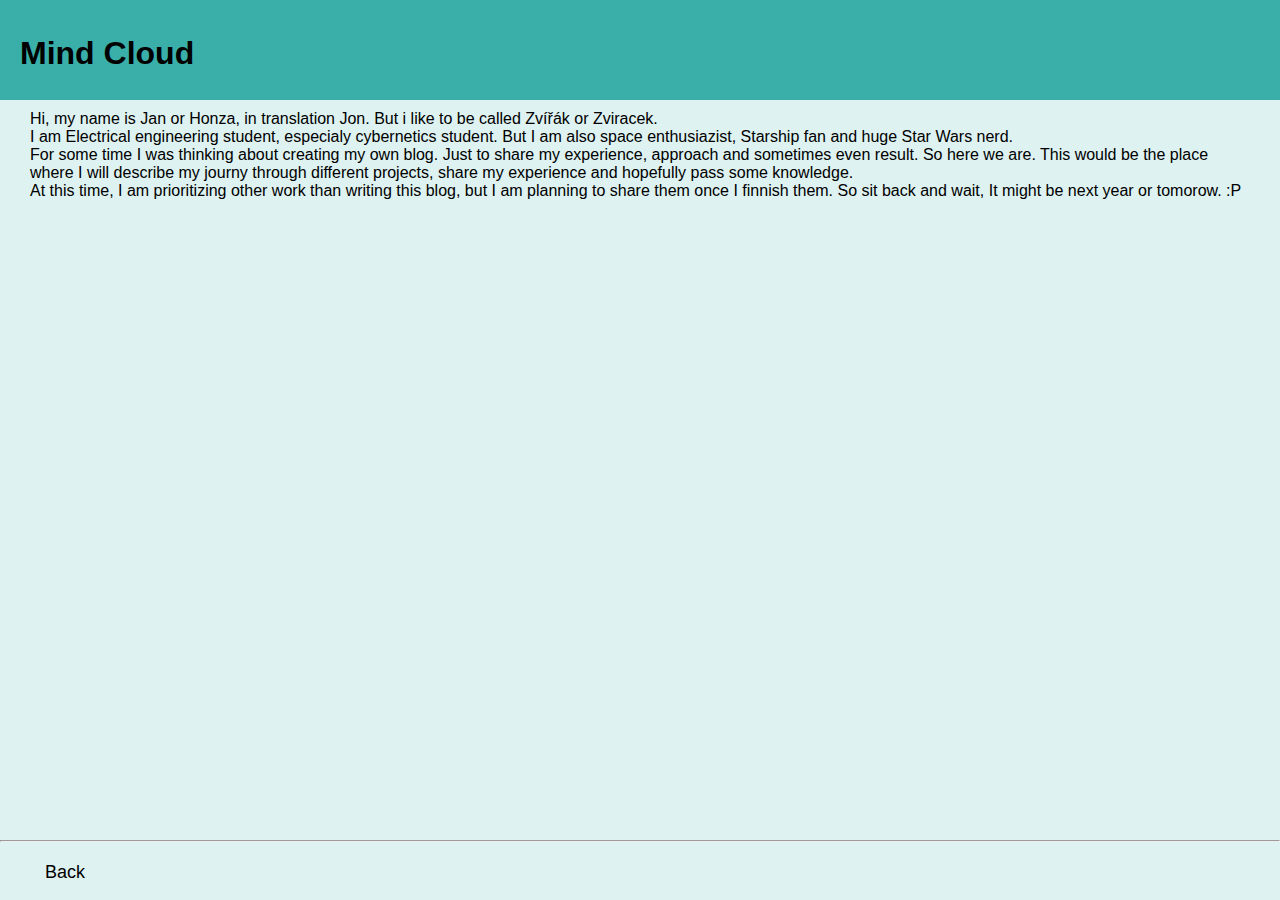
<file: me.html>
<!DOCTYPE html>
<html lang="en">
<head>
    <meta charset="UTF-8">
    <meta http-equiv="X-UA-Compatible" content="IE=edge">
    <meta name="viewport" content="width=device-width, initial-scale=1.0">
    <title>About me</title>
    <link rel="stylesheet" href="style.css">
</head>
<body>
    <header>
        <div id="top">
            <h1>Mind Cloud</h1>
        </div>
    </header>
    <p>
        Hi, my name is Jan or Honza, in translation Jon. But i like to be called Zvířák or Zviracek.<br>
        I am Electrical engineering student, especialy cybernetics student. But I am also space enthusiazist, Starship fan and huge Star Wars nerd.<br>
        For some time I was thinking about creating my own blog. Just to share my experience, approach and sometimes even result. So here we are.
        This would be the place where I will describe my journy through different projects, share my experience and hopefully pass some knowledge.<br>
        At this time, I am prioritizing other work than writing this blog, but I am planning to share them once I finnish them. So sit back and wait, It might be next year or tomorow. :P
    </p>
    <footer>
        <hr>
        <a href="./index.html">Back</a>
    </footer>
</body>
</html>
</file>
<file: style.css>
*
{
    padding: 0px;
    margin: 0px;
    
}
body
{  
    font-family: Arial, Helvetica, sans-serif;
    background-color: #DEF2F1;
    min-width: 1000px;
    min-height: 100vh;
    display: flex;
    flex-direction: column;
}
header
{
    height: 100px;
    background-color: #3AAFA9;
}
h1
{
    padding:20px;
    padding-top: 35px;
    width: 33%;
    height: 20px;
    float: left;
}
nav
{
    float: right;
    padding: 50px;
    padding-top: 20px;
    padding-right: 20px;
    margin-right: 0px;
}

a:link, a:visited 
{
    text-decoration: none;
    color: black;
    font-size: large;
}

nav a
{
    display:block;
    width: 75px;
    border: 0.5px transparent black;
    border-radius: 15px;
    padding: 10px 15px 10px 15px;
    margin: 10px;
    float: right;
    text-align: center;
}
nav a:hover
{
    background-color: #2B7A78;
} 
h2 
{
    margin-top:40px;
    margin-left: 40px;
    color: black;
}
p
{
    margin-top: 10px;
    margin-left: 30px;
    margin-right: 30px;
}
table, td, tr, th
{
    border: 1px solid black;
    border-collapse: collapse;
}
table
{
    width: 600px;
    border: 2px solid black;
    margin: 30px;
    margin-top: 10px;
    padding: 0px;
}
td, tr, th
{
    margin: 0px;
    padding: 5px;
}
#main
{
    margin-top: -30px;
    display: block;
    float: left;
    width: 70%;
}
#side
{
    
    display: block;
    float: right;
    width: 30%;
}
#side img
{
    width: 200px;
    display: block;
    margin: 20px;
    margin-left: 50px;
    margin-top: 10px;
    margin-right: 45px;
    float: right;
}
footer
{
    margin:0px;
    display: inline-block;
    width: 100%; 
    height: 80px; 
    margin-top: auto;
}
footer a
{
    border: 0.5px transparent black;
    border-radius: 15px;
    padding: 10px 15px 10px 15px;
    margin: 30px;
    margin-top: 40px;
    width: 100%;
}
footer hr
{
    margin-bottom: 20px;
    margin-top: 20px;
}
footer a:hover
{
    background-color:#3AAFA9;
}
h2+p
{
    font-size: 15px;
}
</file>
